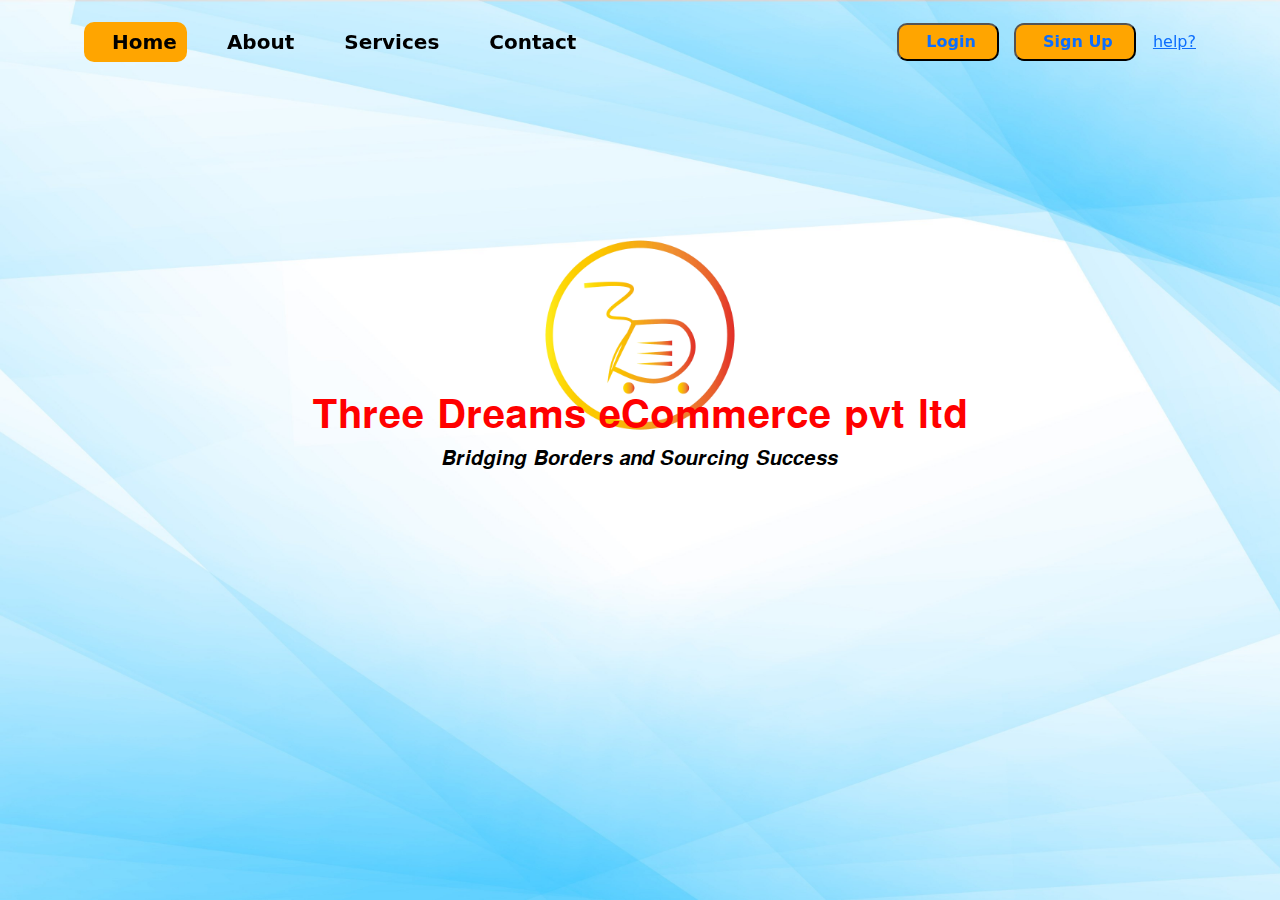
<file: index.html>
<!DOCTYPE html>
<html lang="en">
<head>
    <meta charset="UTF-8">
    <meta name="viewport" content="width=device-width, initial-scale=1.0">
    <title>Document</title>
    <link href="https://cdn.jsdelivr.net/npm/bootstrap@5.3.3/dist/css/bootstrap.min.css" rel="stylesheet" integrity="sha384-QWTKZyjpPEjISv5WaRU9OFeRpok6YctnYmDr5pNlyT2bRjXh0JMhjY6hW+ALEwIH" crossorigin="anonymous">
    <link rel="stylesheet" href="https://cdnjs.cloudflare.com/ajax/libs/font-awesome/6.6.0/css/all.min.css" integrity="sha512-Kc323vGBEqzTmouAECnVceyQqyqdsSiqLQISBL29aUW4U/M7pSPA/gEUZQqv1cwx4OnYxTxve5UMg5GT6L4JJg==" crossorigin="anonymous" referrerpolicy="no-referrer" />
<link rel="stylesheet" href="index.css">
<link rel="script" href="index.js">

</head>
<body>
  <section >
    <header class="home">
      
        <div class="img" ><center><img src="img/logo/Logo_5.png" class="logo" alt="logo"></center>
          </div>
          <div class="container-fluid"><div class="logo-name"><center><h1>𝐓𝐡𝐫𝐞𝐞 𝐃𝐫𝐞𝐚𝐦𝐬 𝐞𝐂𝐨𝐦𝐦𝐞𝐫𝐜𝐞 𝐩𝐯𝐭 𝐥𝐭𝐝</h1><h5>𝑩𝒓𝒊𝒅𝒈𝒊𝒏𝒈 𝑩𝒐𝒓𝒅𝒆𝒓𝒔 𝒂𝒏𝒅 𝑺𝒐𝒖𝒓𝒄𝒊𝒏𝒈 𝑺𝒖𝒄𝒄𝒆𝒔𝒔</h5></center></div>
         </div> 
      
         
    </header>
 
    <!--navbar-->
    
    <nav class="navbar navbar-expand-lg navbar-light bg-light bg-transparent fixed-top">
        <div class="container p-2">
          <button class="navbar-toggler" type="button" data-bs-toggle="collapse" data-bs-target="#navbarSupportedContent" aria-controls="navbarSupportedContent" aria-expanded="false" aria-label="Toggle navigation">
            <span class="navbar-toggler-icon"></span>
          </button>
        
      
          <div class="collapse navbar-collapse" id="navbarSupportedContent">
            <ul class="navbar-nav ms-left mb-2 mb-lg-0">
              <li class="nav-item">
                <a class="active"  href="index.html"><i class="fa-solid fa-house"></i>Home</a>
              </li>
              <li class="nav-item">
                <a  href="about.html"><i class="fa-solid fa-address-card"></i>About</a>
              </li>
              <li class="nav-item">
                <a href="services.html"><i class="fa-solid fa-handshake"></i>Services</a>
              </li>
              <li class="nav-item">
                <a href="contact.html"><i class="fa-solid fa-phone"></i>Contact</a>
              </li>
            </ul>
             <div class="row-1">
             <button id="login"><a href="login.html">Login</a></button>
              <button id="signup"><a href="register.html">Sign Up</a></button>
              <a href="#">help?</a>
            </div>

          </div>
        </div>
      </nav>
    </section>

   
      <script src="https://cdn.jsdelivr.net/npm/bootstrap@5.3.3/dist/js/bootstrap.bundle.min.js" integrity="sha384-YvpcrYf0tY3lHB60NNkmXc5s9fDVZLESaAA55NDzOxhy9GkcIdslK1eN7N6jIeHz" crossorigin="anonymous"></script>

      <script src="https://cdnjs.cloudflare.com/ajax/libs/jquery/3.7.1/jquery.min.js" integrity="sha512-v2CJ7UaYy4JwqLDIrZUI/4hqeoQieOmAZNXBeQyjo21dadnwR+8ZaIJVT8EE2iyI61OV8e6M8PP2/4hpQINQ/g==" crossorigin="anonymous" referrerpolicy="no-referrer"></script>
      <script>
        var nav=document.querySelector('nav');
        window.addEventListener('scroll',function () {
           if(window.pageYOffset > 100){
               nav.classList.add('bg-dark','shadow');
            }else{
            nav.classList.remove('bg-dark');
            }
        })
      </script>
</body>
</html>
</file>
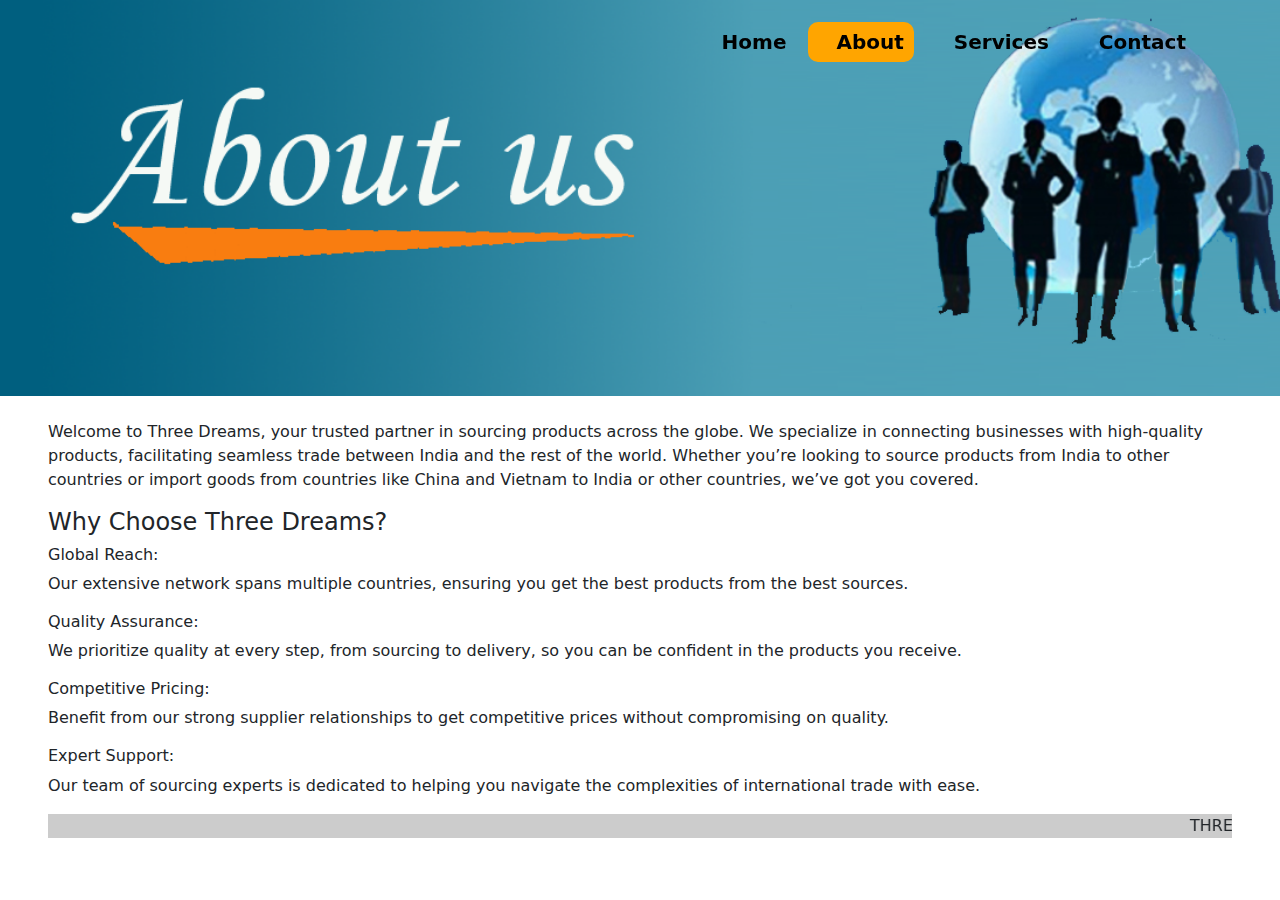
<file: about.html>
<!DOCTYPE html>
<html lang="en">
<head>
    <meta charset="UTF-8">
    <meta name="viewport" content="width=device-width, initial-scale=1.0">
    <title>Document</title>
    <link href="https://cdn.jsdelivr.net/npm/bootstrap@5.3.3/dist/css/bootstrap.min.css" rel="stylesheet" integrity="sha384-QWTKZyjpPEjISv5WaRU9OFeRpok6YctnYmDr5pNlyT2bRjXh0JMhjY6hW+ALEwIH" crossorigin="anonymous">
    <link rel="stylesheet" href="https://cdnjs.cloudflare.com/ajax/libs/font-awesome/6.6.0/css/all.min.css" integrity="sha512-Kc323vGBEqzTmouAECnVceyQqyqdsSiqLQISBL29aUW4U/M7pSPA/gEUZQqv1cwx4OnYxTxve5UMg5GT6L4JJg==" crossorigin="anonymous" referrerpolicy="no-referrer" />
<link rel="stylesheet" href="index.css">
<link rel="script" href="index.js">

</head>
<body>
  <section>
    <header class="about-bg">
      
    </header>
 
    <!--navbar-->
    <nav class="navbar navbar-expand-lg navbar-light bg-light bg-transparent fixed-top">
        <div class="container p-2">
     
          <button class="navbar-toggler" type="button" data-bs-toggle="collapse" data-bs-target="#navbarSupportedContent" aria-controls="navbarSupportedContent" aria-expanded="false" aria-label="Toggle navigation">
            <span class="navbar-toggler-icon"></span>
          </button>
          <div class="collapse navbar-collapse" id="navbarSupportedContent">
            <ul class="navbar-nav ms-auto mb-2 mb-lg-0">
              <li class="nav-item">
                <a   href="index.html"><i class="fa-solid fa-house"></i>Home</a>
              </li>
              <li class="nav-item">
                <a class="active" href="about.html"><i class="fa-solid fa-address-card"></i>About</a>
              </li>
              <li class="nav-item">
                <a  href="services.html"><i class="fa-solid fa-handshake"></i>Services</a>
              </li>
              <li class="nav-item">
                <a  href="contact.html"><i class="fa-solid fa-phone"></i>Contact</a>
              </li>
            </ul>
         
          </div>
        </div>
      </nav>
    </section>
     
    <section id="about">     
      <div class="container-fluid px-5" >
        <!-- <h1>About Us</h1> -->
        <div>
          <br>
          <p>Welcome to Three Dreams, your trusted partner in sourcing products across the globe. We specialize
              in connecting businesses with high-quality products, facilitating seamless trade between India
              and the rest of the world. Whether you’re looking to source products from India to other
              countries or import goods from countries like China and Vietnam to India or other countries,
              we’ve got you covered.</p>
            
          <h4>Why Choose Three Dreams?</h4>
              <h6>Global Reach:</h6>
                  <p>Our extensive network spans multiple countries, ensuring you get the
              best products from the best sources.</p>
              <h6>Quality Assurance:</h6>
                  <p> We prioritize quality at every step, from sourcing to delivery, so you
              can be confident in the products you receive.</p>
              <h6>Competitive Pricing:</h6>
                  <p> Benefit from our strong supplier relationships to get competitive
              prices without compromising on quality.</p>
              <h6>Expert Support:</h6> 
                  <p>Our team of sourcing experts is dedicated to helping you navigate the
              complexities of international trade with ease.</p>
        
            <marquee bgcolor="#ccc" loop="-1" scrollamount="5" width="100%">THREE DREAMS E-COMMERCE PRIVATE LIMITED, CHENNAI ,INDIA.</marquee>
          </div> 
          </div>
    </section>  

      <script src="https://cdn.jsdelivr.net/npm/bootstrap@5.3.3/dist/js/bootstrap.bundle.min.js" integrity="sha384-YvpcrYf0tY3lHB60NNkmXc5s9fDVZLESaAA55NDzOxhy9GkcIdslK1eN7N6jIeHz" crossorigin="anonymous"></script>

      <script src="https://cdnjs.cloudflare.com/ajax/libs/jquery/3.7.1/jquery.min.js" integrity="sha512-v2CJ7UaYy4JwqLDIrZUI/4hqeoQieOmAZNXBeQyjo21dadnwR+8ZaIJVT8EE2iyI61OV8e6M8PP2/4hpQINQ/g==" crossorigin="anonymous" referrerpolicy="no-referrer"></script>
      <script>
        var nav=document.querySelector('nav');
        window.addEventListener('scroll',function () {
           if(window.pageYOffset > 100){
               nav.classList.add('bg-dark','shadow');
            }else{
            nav.classList.remove('bg-dark');
            }
        })
      </script>
</body>
</html>
</file>
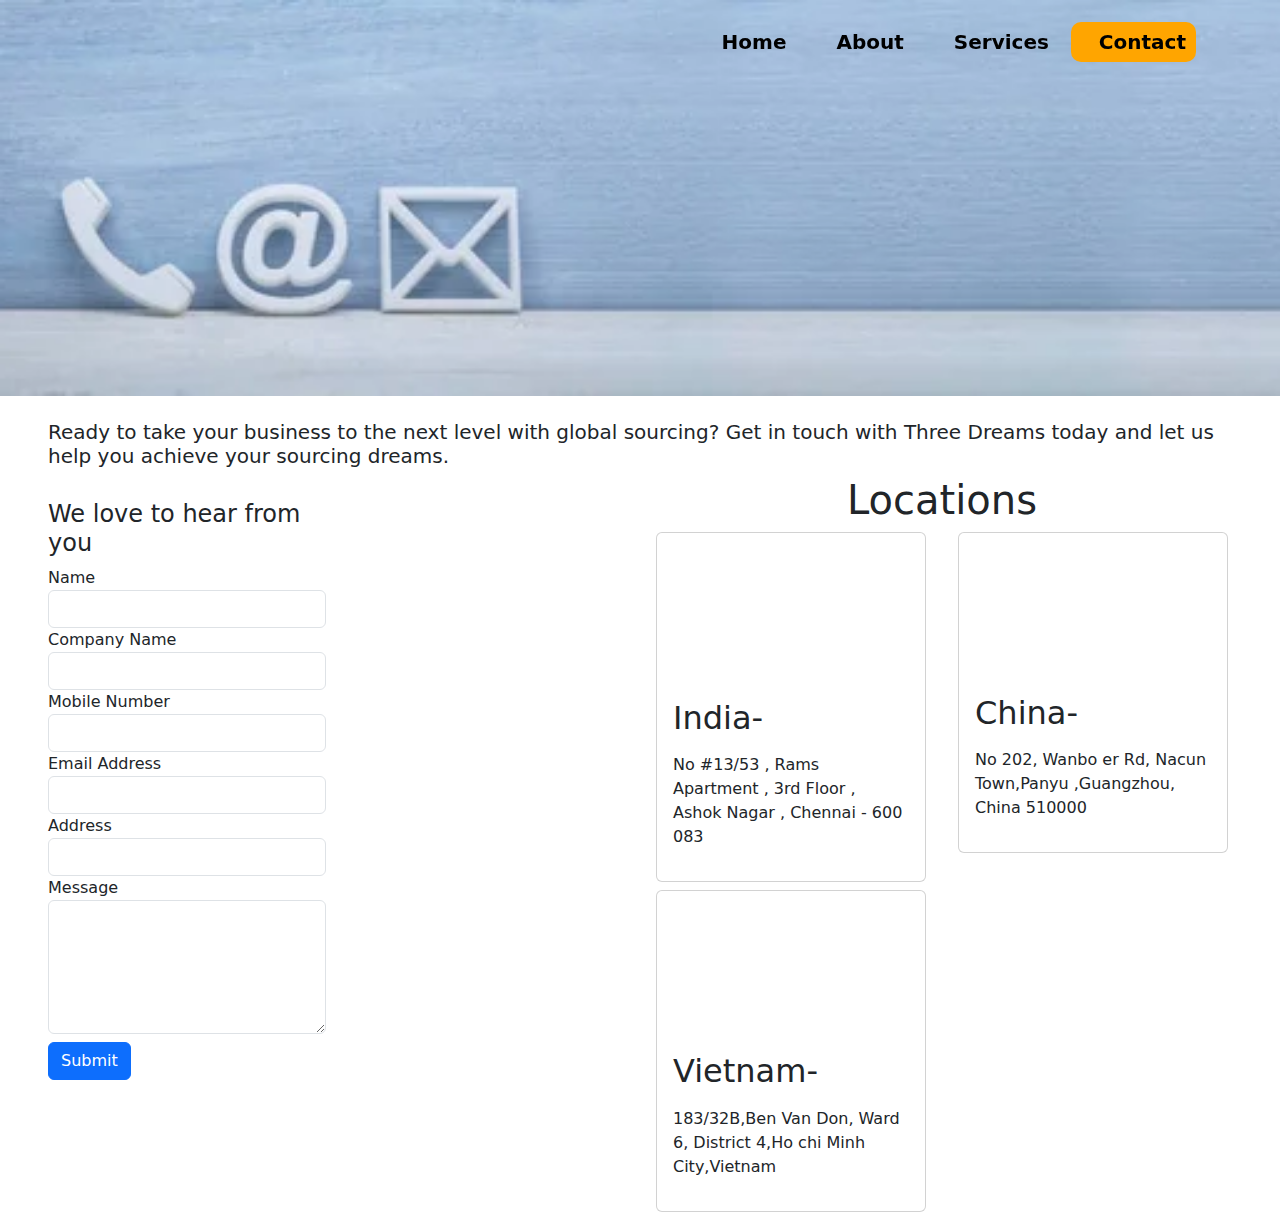
<file: contact.html>
<!DOCTYPE html>
<html lang="en">
<head>
    <meta charset="UTF-8">
    <meta name="viewport" content="width=device-width, initial-scale=1.0">
    <title>Document</title>
    <link href="https://cdn.jsdelivr.net/npm/bootstrap@5.3.3/dist/css/bootstrap.min.css" rel="stylesheet" integrity="sha384-QWTKZyjpPEjISv5WaRU9OFeRpok6YctnYmDr5pNlyT2bRjXh0JMhjY6hW+ALEwIH" crossorigin="anonymous">
    <link rel="stylesheet" href="https://cdnjs.cloudflare.com/ajax/libs/font-awesome/6.6.0/css/all.min.css" integrity="sha512-Kc323vGBEqzTmouAECnVceyQqyqdsSiqLQISBL29aUW4U/M7pSPA/gEUZQqv1cwx4OnYxTxve5UMg5GT6L4JJg==" crossorigin="anonymous" referrerpolicy="no-referrer" />
<link rel="stylesheet" href="index.css">
<link rel="script" href="index.js">

</head>
<body>
  <section>
    <header class="contact-bg">

      
  
    </header>
 
    <!--navbar-->
    
    <nav class="navbar navbar-expand-lg navbar-light bg-light bg-transparent fixed-top">
        <div class="container p-2">
     
          <button class="navbar-toggler" type="button" data-bs-toggle="collapse" data-bs-target="#navbarSupportedContent" aria-controls="navbarSupportedContent" aria-expanded="false" aria-label="Toggle navigation">
            <span class="navbar-toggler-icon"></span>
          </button>
          <div class="collapse navbar-collapse" id="navbarSupportedContent">
            <ul class="navbar-nav ms-auto mb-2 mb-lg-0">
              <li class="nav-item">
                <a   href="index.html"><i class="fa-solid fa-house"></i>Home</a>
              </li>
              <li class="nav-item">
                <a  href="about.html"><i class="fa-solid fa-address-card"></i>About</a>
              </li>
              <li class="nav-item">
                <a  href="services.html"><i class="fa-solid fa-handshake"></i>Services</a>
              </li>
              <li class="nav-item">
                <a class="active"  href="contact.html"><i class="fa-solid fa-phone"></i>Contact</a>
              </li>
            </ul>
         
          </div>
        </div>
      </nav>
    </section>
     
      <section id="contact">
      <div class="cotainer-fluid px-5">
        <!-- <h1>Contact Us</h1> -->
         <br>
         <h5>Ready to take your business to the next level with global sourcing? Get in touch with Three Dreams
          today and let us help you achieve your sourcing dreams.</h5>
       <div class="row " >
         <div class="col-lg-6">
          <div class="row ">
            <div class="col-12 col-lg-6  bg-white "><br>
              <h4>We love to hear from you</h4>
              <form action=" ">
                <div class="form-group">
                  <label >Name</label>
                  <input type="text"  class="form-control" name="" id="">
                </div>
                <div class="form-group">
                  <label >Company Name</label>
                  <input type="text"  class="form-control" name="" id="">
               </div>
                <div class="form-group">
                <label for="">Mobile Number</label>
                <input type="number" class="form-control" name="" id="">
                </div>
                  <div class="form-group">
                      <label for="">Email Address</label>
                      <input type="email" class="form-control" name="" id="">
                  </div>
                  <div class="form-group">
                    <label >Address</label>
                    <input type="text"  class="form-control" name="" id="">
                 </div>
                  <div class="form-group">
                      <label for="">Message</label>
                      <textarea name="" id="" class="form-control" cols="5" rows="5"></textarea>
                  </div>
                   <button class="btn btn-primary my-2">Submit</button>
              </form>
            </div>
          </div>
          </div>
        
          <div class="col-sm-6">  
            <!-- <div class="row-fluid">
               <h2>Visit one of our agency locations or contact us today</h2>
             <div class="row-fluid"><div class="map">
              <iframe src="https://www.google.com/maps/d/embed?mid=1S6LshiUU-4KzEZLXA4kkeAa2y3J2l6k&ehbc=2E312F&noprof=1" width="640" height="580"></iframe> </div></div>
            </div> -->
           <div class="row-fluid">
         
              <div class="row">
                <h1 class="text-center" >Locations</h1>
                  <div class="col-12 col-sm-6 col-md-6  px-3">
                  <div class="card">
                       <div class="row">
                          <div class="col-6 col-sm-12">
                            <div class="row">
                              <iframe src="https://www.google.com/maps/embed?pb=!1m18!1m12!1m3!1d497511.23105803586!2d79.87932965728102!3d13.047985947000162!2m3!1f0!2f0!3f0!3m2!1i1024!2i768!4f13.1!3m3!1m2!1s0x3a5265ea4f7d3361%3A0x6e61a70b6863d433!2sChennai%2C%20Tamil%20Nadu!5e0!3m2!1sen!2sin!4v1721899682958!5m2!1sen!2sin" width="250" height="150" style="border:0;" allowfullscreen="" loading="lazy" referrerpolicy="no-referrer-when-downgrade"></iframe>
                            </div>
                            </div>
                         <div class="col-6 col-sm-12">
                             <div class="card-body">
                                 <div class="row">
                                <h2 class="mb-3">India-</h2>
                                <p> No #13/53 , Rams Apartment , 3rd Floor , Ashok Nagar ,     Chennai - 600 083</p>
                              </div>
                              </div>
                         </div>
                       </div>
                  </div>
                  </div>  
                  <div class="col-12 col-sm-6 col-md-6  px-3">
                      <div class="card">
                           <div class="row">
                              <div class="col-6 col-sm-12">
                                   <div class="row">
                                    <iframe src="https://www.google.com/maps/embed?pb=!1m18!1m12!1m3!1d939321.3154741916!2d112.5683111542258!3d23.125490299758!2m3!1f0!2f0!3f0!3m2!1i1024!2i768!4f13.1!3m3!1m2!1s0x3402f895a35c2bc7%3A0xe59e075adeae415!2sGuangzhou%2C%20Guangdong%20Province%2C%20China!5e0!3m2!1sen!2sin!4v1721899817701!5m2!1sen!2sin" width="240" height="145" style="border:0;" allowfullscreen="" loading="lazy" referrerpolicy="no-referrer-when-downgrade"></iframe>
                                   </div>
                             </div>
                             <div class="col-6 col-sm-12">
                                 <div class="card-body">
                                     <div class="row">
                                    <h2 class="mb-3">China-</h2>
                                    <p>No 202, Wanbo er Rd, Nacun Town,Panyu ,Guangzhou, China 510000</p>
                                     </div>
                                  </div>
                             </div>
                           </div>
                      </div>
                  </div>
                  <div class="col-12 col-sm-6 col-md-6  px-3 my-2">
                    <div class="card">
                       <div class="row">
                           <div class="col-6 col-sm-12">
                             <div class="row">           
                             <iframe src="https://www.google.com/maps/embed?pb=!1m18!1m12!1m3!1d1003450.3275705299!2d106.03566945039915!3d10.75544596140221!2m3!1f0!2f0!3f0!3m2!1i1024!2i768!4f13.1!3m3!1m2!1s0x317529292e8d3dd1%3A0xf15f5aad773c112b!2sHo%20Chi%20Minh%20City%2C%20Vietnam!5e0!3m2!1sen!2sin!4v1721901597420!5m2!1sen!2sin" width="240" height="145" style="border:0;" allowfullscreen="" loading="lazy" referrerpolicy="no-referrer-when-downgrade"></iframe></div>
                             </div>
                           <div class="col-6 col-sm-12">
                               <div class="card-body">
                                 <div class="row">
                                   <h2 class="mb-3"> Vietnam-</h2>
                                   <p>183/32B,Ben Van Don, Ward 6, District 4,Ho chi Minh City,Vietnam</p>
                                  </div>  
                                </div>
                           </div>
                       </div>
        
                   </div>
                
        
              </div>
              </div>










           </div>
            </div>
            <!-- <div class="container">
              <div class="row">
                <div class="col-4 col-lg-6 col-sm-6"><div class="map"></div><div class="div"><iframe src="https://www.google.com/maps/embed?pb=!1m18!1m12!1m3!1d497511.23105803586!2d79.87932965728102!3d13.047985947000162!2m3!1f0!2f0!3f0!3m2!1i1024!2i768!4f13.1!3m3!1m2!1s0x3a5265ea4f7d3361%3A0x6e61a70b6863d433!2sChennai%2C%20Tamil%20Nadu!5e0!3m2!1sen!2sin!4v1721896024018!5m2!1sen!2sin" width="500" height="250" style="border:0;" allowfullscreen="" loading="lazy" referrerpolicy="no-referrer-when-downgrade"></iframe></div><div class="col-4 col-lg-6 col-sm-6 "></div><h5>India-</h5><p>No #13/53, Rams Apartment, 3rd Floor, Ashok Nagar, Chennai - 600 083</p></div></div>
                <div class="col-4 col-lg-6 col-sm-6"><div class="map"><iframe src="https://www.google.com/maps/embed?pb=!1m18!1m12!1m3!1d939321.3154741916!2d112.5683111542258!3d23.125490299758!2m3!1f0!2f0!3f0!3m2!1i1024!2i768!4f13.1!3m3!1m2!1s0x3402f895a35c2bc7%3A0xe59e075adeae415!2sGuangzhou%2C%20Guangdong%20Province%2C%20China!5e0!3m2!1sen!2sin!4v1721895981942!5m2!1sen!2sin" width="500" height="250" style="border:0;" allowfullscreen="" loading="lazy" referrerpolicy="no-referrer-when-downgrade"></iframe></div><div class="col-4 col-lg-6 col-sm-6"><h5>China-</h5><p> No 202, Wanbo er Rd, Nacun Town,Panyu ,Guangzhou, China 510000 </p></div></div>
                <div class="col-4 col-lg-6 col-sm-6"><div class="map"><iframe src="https://www.google.com/maps/embed?pb=!1m18!1m12!1m3!1d1003450.3275705299!2d106.03566945039915!3d10.75544596140221!2m3!1f0!2f0!3f0!3m2!1i1024!2i768!4f13.1!3m3!1m2!1s0x317529292e8d3dd1%3A0xf15f5aad773c112b!2sHo%20Chi%20Minh%20City%2C%20Vietnam!5e0!3m2!1sen!2sin!4v1721895939805!5m2!1sen!2sin" width="500" height="250" style="border:0;" allowfullscreen="" loading="lazy" referrerpolicy="no-referrer-when-downgrade"></iframe><div class="col-4 col-lg-6 col-sm-6 "></div><h5>Vietnam-</h5><p>No 183/32B,Ben Van Don, Ward 6, District 4,Ho chi Minh City,Vietnam</p></div></div>
              </div> -->



              

          </div>
          </div>
         
      </div>
    </section>

    <!-- <section id="contact-map" >
      <div class="container p-3 py-2 m-3" >
      <div class="row">
        <h1 class="text-center" >Locations</h1>
          <div class="col-12  col-sm-6 col-md-4 col-lg-3 px-3">
          <div class="card">
               <div class="row">
                  <div class="col-6 col-sm-12">
                    <div class="row">
                      <iframe src="https://www.google.com/maps/embed?pb=!1m18!1m12!1m3!1d497511.23105803586!2d79.87932965728102!3d13.047985947000162!2m3!1f0!2f0!3f0!3m2!1i1024!2i768!4f13.1!3m3!1m2!1s0x3a5265ea4f7d3361%3A0x6e61a70b6863d433!2sChennai%2C%20Tamil%20Nadu!5e0!3m2!1sen!2sin!4v1721899682958!5m2!1sen!2sin" width="250" height="150" style="border:0;" allowfullscreen="" loading="lazy" referrerpolicy="no-referrer-when-downgrade"></iframe>
                    </div>
                 </div>
                 <div class="col-6 col-sm-12">
                     <div class="card-body">
                         <div class="row">
                        <h2 class="mb-3">India-</h2>
                        <p> No #13/53 , Rams Apartment , 3rd Floor , Ashok Nagar ,    Chennai - 600 083</p>
                      </div>
                      </div>
                 </div>
               </div>
          </div>
          </div>  
          <div class="col-12  col-sm-6 col-md-4 col-lg-3 px-3">
              <div class="card">
                   <div class="row">
                      <div class="col-6 col-sm-12">
                           <div class="row">
                            <iframe src="https://www.google.com/maps/embed?pb=!1m18!1m12!1m3!1d939321.3154741916!2d112.5683111542258!3d23.125490299758!2m3!1f0!2f0!3f0!3m2!1i1024!2i768!4f13.1!3m3!1m2!1s0x3402f895a35c2bc7%3A0xe59e075adeae415!2sGuangzhou%2C%20Guangdong%20Province%2C%20China!5e0!3m2!1sen!2sin!4v1721899817701!5m2!1sen!2sin" width="240" height="145" style="border:0;" allowfullscreen="" loading="lazy" referrerpolicy="no-referrer-when-downgrade"></iframe>
                           </div>
                     </div>
                     <div class="col-6 col-sm-12">
                         <div class="card-body">
                             <div class="row">
                            <h2 class="mb-3">China-</h2>
                            <p>No 202, Wanbo er Rd, Nacun Town,Panyu ,Guangzhou, China 510000</p>
                             </div>
                          </div>
                     </div>
                   </div>
              </div>
          </div>
          <div class="col-12  col-sm-6 col-md-4 col-lg-3 px-3">
            <div class="card">
               <div class="row">
                   <div class="col-6 col-sm-12">
                     <div class="row">           
                     <iframe src="https://www.google.com/maps/embed?pb=!1m18!1m12!1m3!1d1003450.3275705299!2d106.03566945039915!3d10.75544596140221!2m3!1f0!2f0!3f0!3m2!1i1024!2i768!4f13.1!3m3!1m2!1s0x317529292e8d3dd1%3A0xf15f5aad773c112b!2sHo%20Chi%20Minh%20City%2C%20Vietnam!5e0!3m2!1sen!2sin!4v1721901597420!5m2!1sen!2sin" width="240" height="145" style="border:0;" allowfullscreen="" loading="lazy" referrerpolicy="no-referrer-when-downgrade"></iframe></div>
                     </div>
                   <div class="col-6 col-sm-12">
                       <div class="card-body">
                         <div class="row">
                           <h2 class="mb-3"> Vietnam-</h2>
                           <p>183/32B,Ben Van Don, Ward 6, District 4,Ho chi Minh City,Vietnam</p>
                          </div>  
                        </div>
                   </div>
               </div>

           </div>
          </div>

      </div>
      </div>
    
    </section> -->







      <script src="https://cdn.jsdelivr.net/npm/bootstrap@5.3.3/dist/js/bootstrap.bundle.min.js" integrity="sha384-YvpcrYf0tY3lHB60NNkmXc5s9fDVZLESaAA55NDzOxhy9GkcIdslK1eN7N6jIeHz" crossorigin="anonymous"></script>

      <script src="https://cdnjs.cloudflare.com/ajax/libs/jquery/3.7.1/jquery.min.js" integrity="sha512-v2CJ7UaYy4JwqLDIrZUI/4hqeoQieOmAZNXBeQyjo21dadnwR+8ZaIJVT8EE2iyI61OV8e6M8PP2/4hpQINQ/g==" crossorigin="anonymous" referrerpolicy="no-referrer"></script>
      <script>
        var nav=document.querySelector('nav');
        window.addEventListener('scroll',function () {
           if(window.pageYOffset > 100){
               nav.classList.add('bg-dark','shadow');
            }else{
            nav.classList.remove('bg-dark');
            }
        })
      </script>
</body>
</html>
</file>
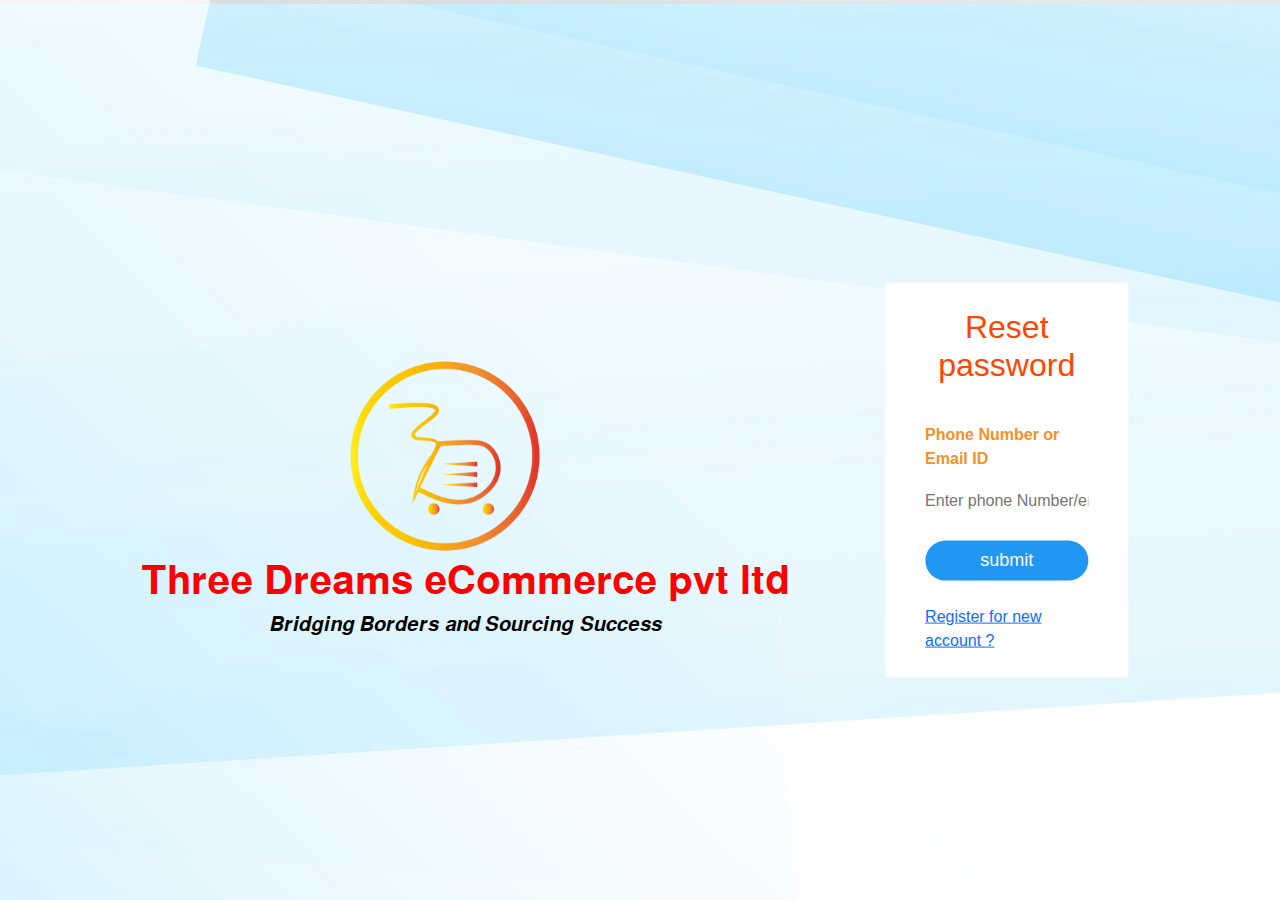
<file: forgetpwd.html>
<!DOCTYPE html>
<head>
<title>Login Form Design</title>
    <link rel="stylesheet" type="text/css" href="forgetpwd.css">
    <!-- <script type="text/javascript" src="js.js"></script> -->
    <link href="https://cdn.jsdelivr.net/npm/bootstrap@5.3.3/dist/css/bootstrap.min.css" rel="stylesheet" integrity="sha384-QWTKZyjpPEjISv5WaRU9OFeRpok6YctnYmDr5pNlyT2bRjXh0JMhjY6hW+ALEwIH" crossorigin="anonymous">
<body>
    <header class="home">
         
        <div class="img" ><img src="img/logo/Logo_5.png" class="logo" alt="logo">
          </div>
          <!-- <div class="container"><div class="logo-name"><h1>𝐓𝐡𝐫𝐞𝐞 𝐃𝐫𝐞𝐚𝐦𝐬 𝐞𝐂𝐨𝐦𝐦𝐞𝐫𝐜𝐞 𝐩𝐯𝐭 𝐥𝐭𝐝</h1><center><h5>𝑩𝒓𝒊𝒅𝒈𝒊𝒏𝒈 𝑩𝒐𝒓𝒅𝒆𝒓𝒔 𝒂𝒏𝒅 𝑺𝒐𝒖𝒓𝒄𝒊𝒏𝒈 𝑺𝒖𝒄𝒄𝒆𝒔𝒔</h5></center></div>
         </div>  -->
         <div class="container"><div class="logo-name"><center><h1>𝐓𝐡𝐫𝐞𝐞 𝐃𝐫𝐞𝐚𝐦𝐬 𝐞𝐂𝐨𝐦𝐦𝐞𝐫𝐜𝐞 𝐩𝐯𝐭 𝐥𝐭𝐝</h1><h5>𝑩𝒓𝒊𝒅𝒈𝒊𝒏𝒈 𝑩𝒐𝒓𝒅𝒆𝒓𝒔 𝒂𝒏𝒅 𝑺𝒐𝒖𝒓𝒄𝒊𝒏𝒈 𝑺𝒖𝒄𝒄𝒆𝒔𝒔</h5></center></div>
        </div> 
        
         
    </header>
    <section>
     <div class="container">
    <div class="box">
    <!-- <img src="img/login and reg/user.png
    " class="user"> -->
        <h2>Reset password</h2>

        <form name="myform" onsubmit="return vfun()">
            <p>Phone Number or Email ID</p>
            <input type="text" name="number&ID" placeholder="Enter phone Number/email ID ">


            <!-- <p>New Password</p>
            <input type="text" name="uname" placeholder="New Password">

            <p>Confirm Password</p>
            <input type="password" name="upswd" placeholder="Confirm Password"> -->

             <div id="errorBox"></div>
            <input type="submit" name="" value="submit">
             <!-- <a href="#"><center>forget password</center></a> -->
            <br><br>
            <span><a href="register.html">Register for new account ?</a>
             <!-- <a href="login.html">Login</a></span> -->
            
        </form>
        
    </div>
     </div>
    </section>

</body>
</head>
</html>
</file>
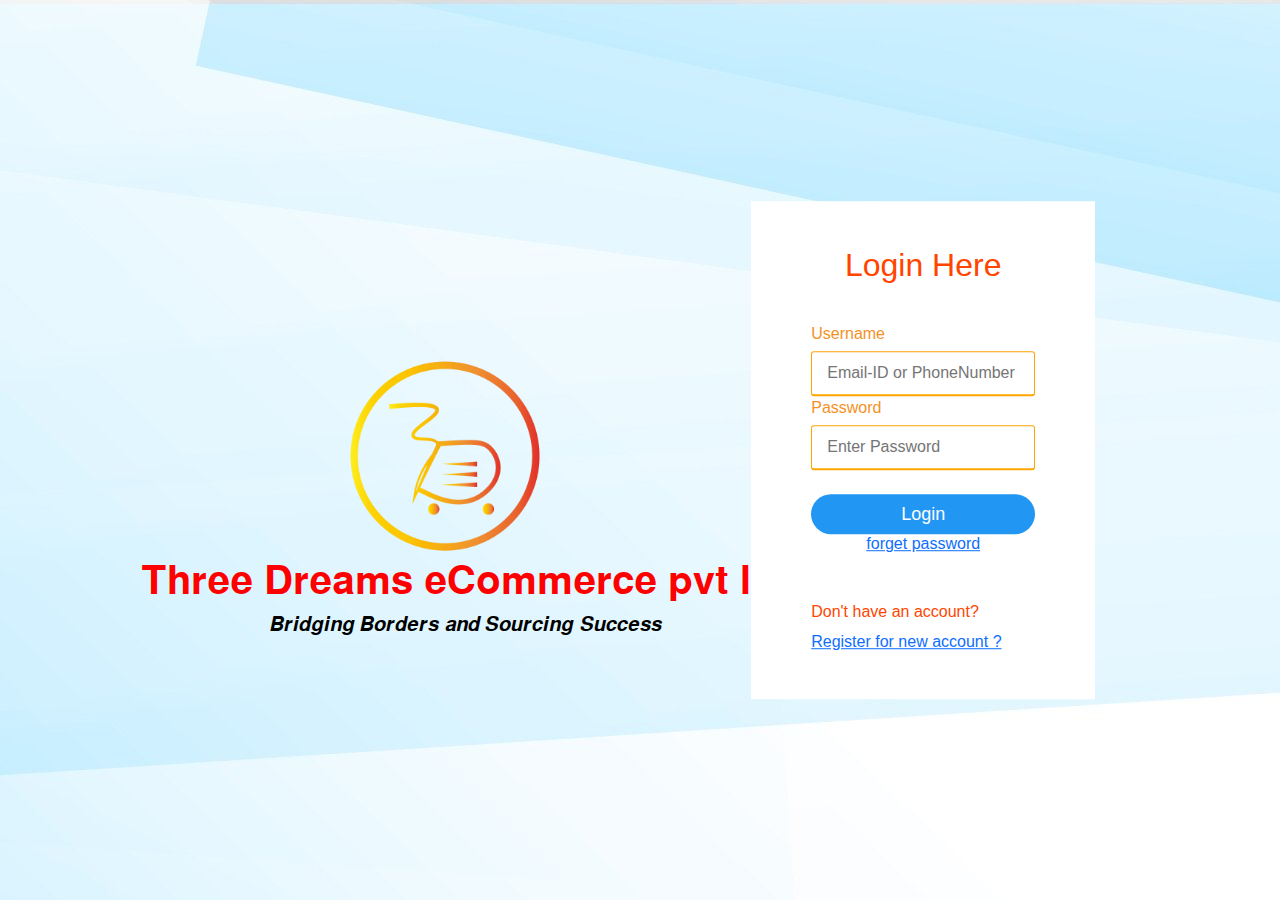
<file: login.html>
<!DOCTYPE html>
<head>
<title>Login Form Design</title>
    <link rel="stylesheet" type="text/css" href="login.css">
    <!-- <script type="text/javascript" src="js.js"></script> -->
    <link href="https://cdn.jsdelivr.net/npm/bootstrap@5.3.3/dist/css/bootstrap.min.css" rel="stylesheet" integrity="sha384-QWTKZyjpPEjISv5WaRU9OFeRpok6YctnYmDr5pNlyT2bRjXh0JMhjY6hW+ALEwIH" crossorigin="anonymous">
<body>
    <header class="home">
         
        <div class="img" ><img src="img/logo/Logo_5.png" class="logo" alt="logo">
          </div>
          <!-- <div class="container"><div class="logo-name"><h1>𝐓𝐡𝐫𝐞𝐞 𝐃𝐫𝐞𝐚𝐦𝐬 𝐞𝐂𝐨𝐦𝐦𝐞𝐫𝐜𝐞 𝐩𝐯𝐭 𝐥𝐭𝐝</h1><center><h5>𝑩𝒓𝒊𝒅𝒈𝒊𝒏𝒈 𝑩𝒐𝒓𝒅𝒆𝒓𝒔 𝒂𝒏𝒅 𝑺𝒐𝒖𝒓𝒄𝒊𝒏𝒈 𝑺𝒖𝒄𝒄𝒆𝒔𝒔</h5></center></div>
         </div>  -->
         <div class="container"><div class="logo-name"><center><h1>𝐓𝐡𝐫𝐞𝐞 𝐃𝐫𝐞𝐚𝐦𝐬 𝐞𝐂𝐨𝐦𝐦𝐞𝐫𝐜𝐞 𝐩𝐯𝐭 𝐥𝐭𝐝</h1><h5>𝑩𝒓𝒊𝒅𝒈𝒊𝒏𝒈 𝑩𝒐𝒓𝒅𝒆𝒓𝒔 𝒂𝒏𝒅 𝑺𝒐𝒖𝒓𝒄𝒊𝒏𝒈 𝑺𝒖𝒄𝒄𝒆𝒔𝒔</h5></center></div>
        </div> 
        
         
    </header>
    <section>
     <div class="container">
    <div class="box">
    <!-- <img src="img/login and reg/user.png
    " class="user"> -->
        <h2>Login Here</h2>

        <form name="myform" onsubmit="return vfun()">
             <div class="user-details">
                <div class="input-box">
            <p class="details">Username</p>
            <input type="text" name="uname" placeholder="Email-ID or PhoneNumber">
             </div>
             <div class="input-box">
            <p class="details">Password</p>
            <input type="password" name="upswd" placeholder="Enter Password">
            </div>
             <div id="errorBox"></div>
        </div>
            <input type="submit" name="" value="Login"> <br>
             <a href="forgetpwd.html"><center>forget password</center></a>
            <br><br>
            <h6>Don't have an account?</h6>
            <a href="register.html">Register for new account ?</a>
            
        </form>
        
    </div>
     </div>
    </section>

</body>
</head>
</html>
</file>
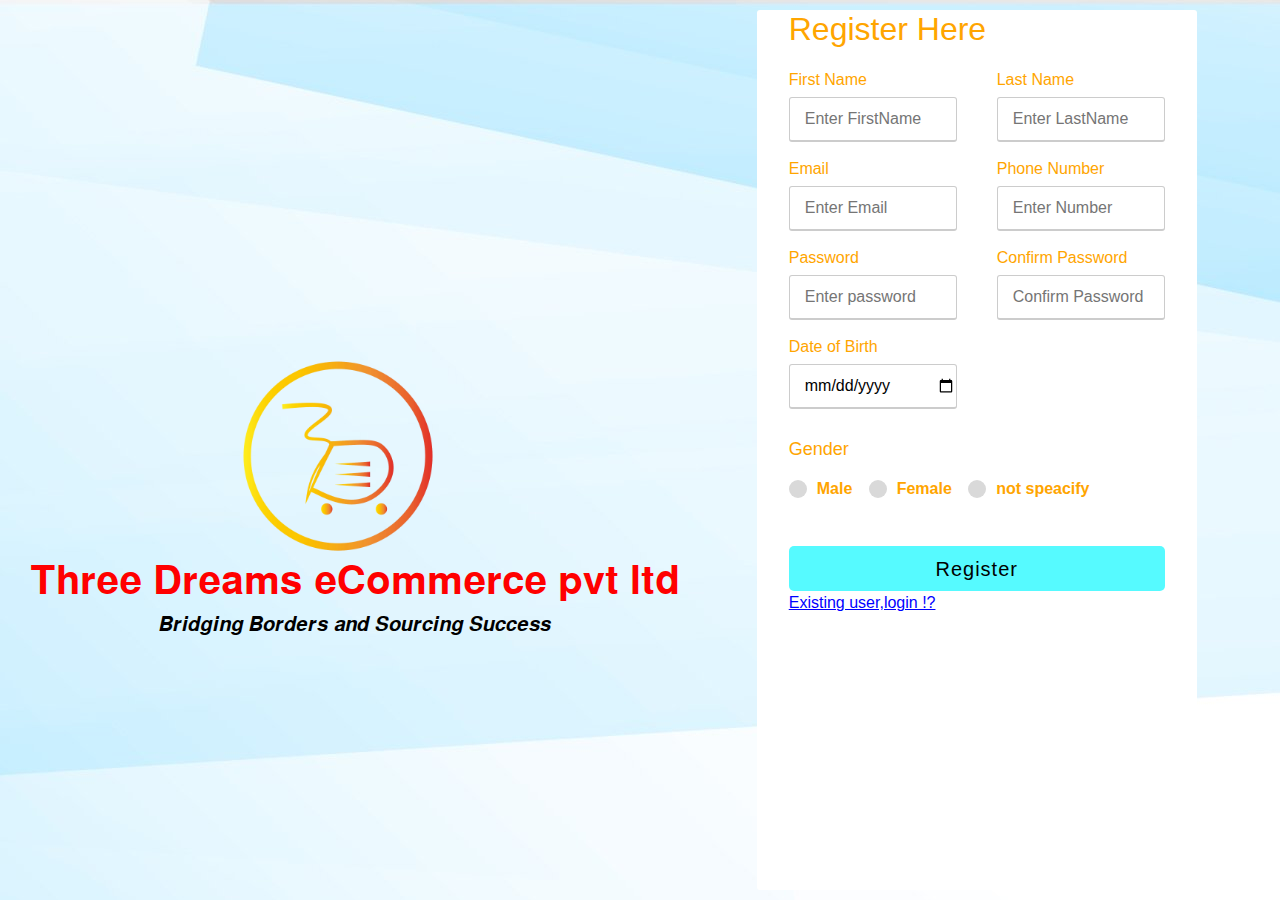
<file: register.html>
<!DOCTYPE html>
<head>
<title>Register Form Design</title>
    <link rel="stylesheet" type="text/css" href="register.css">
    <!-- <script type="text/javascript" src="js.js"></script> -->
    <link href="https://cdn.jsdelivr.net/npm/bootstrap@5.3.3/dist/css/bootstrap.min.css" rel="stylesheet" integrity="sha384-QWTKZyjpPEjISv5WaRU9OFeRpok6YctnYmDr5pNlyT2bRjXh0JMhjY6hW+ALEwIH" crossorigin="anonymous">

<body>
    <header class="home">
      
        <div class="img" ><img src="img/logo/Logo_5.png" class="logo" alt="logo">
          </div>
          <div class="container"><div class="logo-name"><h1>𝐓𝐡𝐫𝐞𝐞 𝐃𝐫𝐞𝐚𝐦𝐬 𝐞𝐂𝐨𝐦𝐦𝐞𝐫𝐜𝐞 𝐩𝐯𝐭 𝐥𝐭𝐝</h1><center><h5>𝑩𝒓𝒊𝒅𝒈𝒊𝒏𝒈 𝑩𝒐𝒓𝒅𝒆𝒓𝒔 𝒂𝒏𝒅 𝑺𝒐𝒖𝒓𝒄𝒊𝒏𝒈 𝑺𝒖𝒄𝒄𝒆𝒔𝒔</h5></center></div>
         </div> 
      
         
    </header>
    
     <div class="container-1">
    <div class="title"><h2>Register Here</h2></div>
    
        <!-- <h1>Register Here</h1> -->
        <form action="#">
            <div class="user-details">
             <div class="input-box">
            <span class="details">First Name</span>
            <input type="text" name="uname1" placeholder="Enter FirstName" required>
            </div>
            <div class="input-box">
                <span class="details" >Last Name</span>
                <input type="text" name="uname1" placeholder="Enter LastName" required>
            </div>
            <div class="input-box">
                <span class="details" >Email</span>
                <input type="text" name="Email" placeholder="Enter Email" required>
            </div>
            <div class="input-box">
                <span class="details" >Phone Number</span>
                <input type="text" name="phone number" placeholder="Enter Number" required>
            </div>
            <div class="input-box">
                <span class="details" >Password</span>
                <input type="text" name="pwd" placeholder="Enter password" required>
            </div>
            <div class="input-box">
                <span class="details" >Confirm Password</span>
                <input type="text" name="conf pwd" placeholder="Confirm Password" required>
            </div>
            <div class="input-box">
                <span class="details" >Date of Birth</span>
                <input type="date" name="D.O.B" placeholder="Enter Date of Birth" required>
            </div>
            
        </div>
        <div>
            <div class="gender-details">
                <input type="radio" name="gender" id="dot-1">
                <input type="radio" name="gender" id="dot-2">
                <input type="radio" name="gender" id="dot-3">
                <span class="gender-title">Gender</span>
                <div class="category">
                    <label for="dot-1"> 
                        <span class="dot one"></span>
                        <span class="gender">Male</span>
                    </label>
                    <label for="dot-2">
                        <span class="dot two"></span>
                        <span class="gender">Female</span>
                    </label>
                    <label for="dot-3">
                        <span class="dot three"></span>
                        <span class="gender">not speacify </span>
                    </label>

                </div>
            </div>
      </form>
      <div class="button">
        <input type="submit" value="Register">
        <a href="index.html">Existing user,login !?</a>
        </div>
       
    </div>
    
</div>

</body>
</head>
</html>
</file>
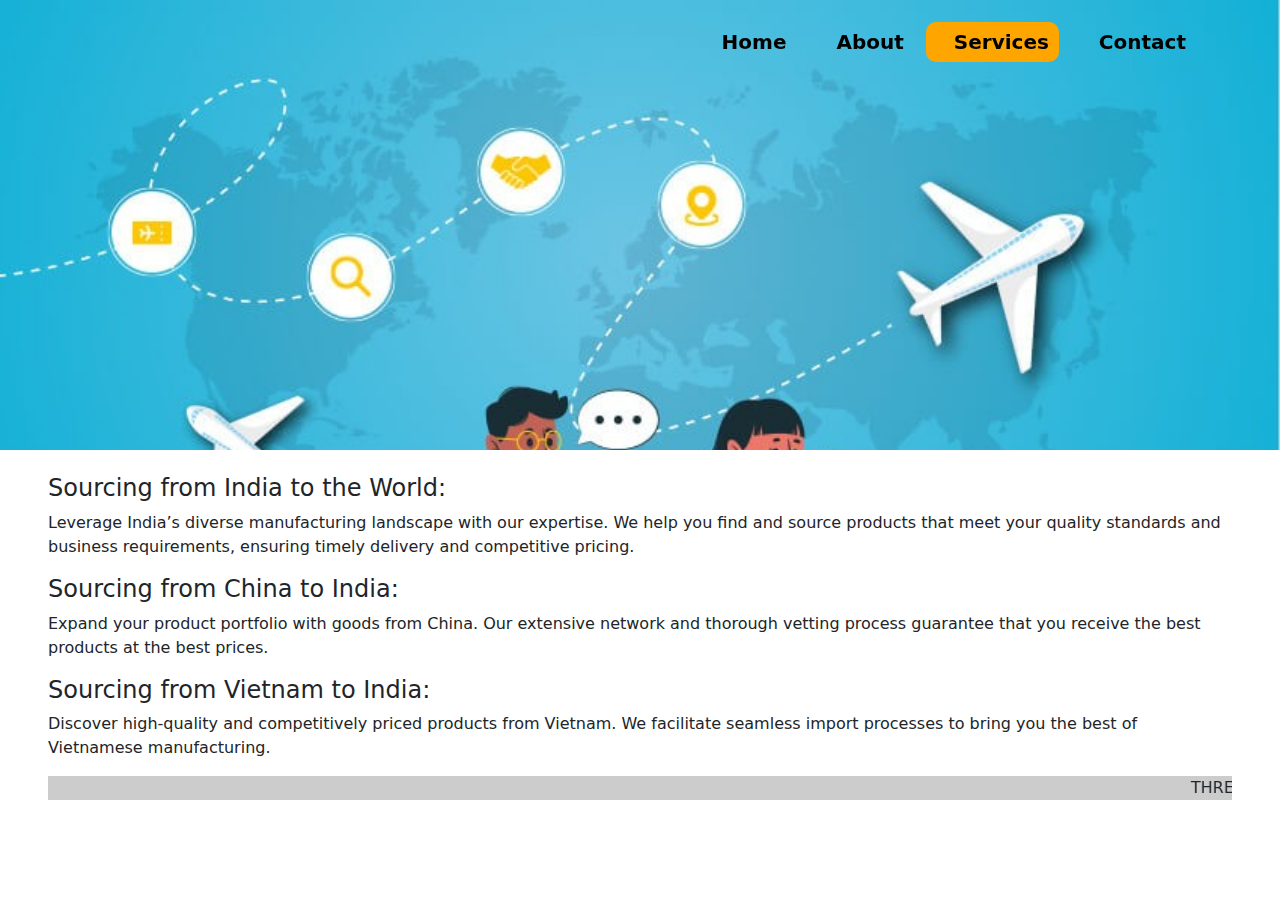
<file: services.html>
<!DOCTYPE html>
<html lang="en">
<head>
    <meta charset="UTF-8">
    <meta name="viewport" content="width=device-width, initial-scale=1.0">
    <title>Document</title>
    <link href="https://cdn.jsdelivr.net/npm/bootstrap@5.3.3/dist/css/bootstrap.min.css" rel="stylesheet" integrity="sha384-QWTKZyjpPEjISv5WaRU9OFeRpok6YctnYmDr5pNlyT2bRjXh0JMhjY6hW+ALEwIH" crossorigin="anonymous">
    <link rel="stylesheet" href="https://cdnjs.cloudflare.com/ajax/libs/font-awesome/6.6.0/css/all.min.css" integrity="sha512-Kc323vGBEqzTmouAECnVceyQqyqdsSiqLQISBL29aUW4U/M7pSPA/gEUZQqv1cwx4OnYxTxve5UMg5GT6L4JJg==" crossorigin="anonymous" referrerpolicy="no-referrer" />
<link rel="stylesheet" href="index.css">
<link rel="script" href="index.js">

</head>
<body>
  <section >
    <header class="services-bg">
        

    </header> 
   
    <nav class="navbar navbar-expand-lg navbar-light bg-light bg-transparent fixed-top">
        <div class="container p-2">
      
          <button class="navbar-toggler" type="button" data-bs-toggle="collapse" data-bs-target="#navbarSupportedContent" aria-controls="navbarSupportedContent" aria-expanded="false" aria-label="Toggle navigation">
            <span class="navbar-toggler-icon"></span>
          </button>
          <div class="collapse navbar-collapse" id="navbarSupportedContent">
            <ul class="navbar-nav ms-auto mb-2 mb-lg-0">
              <li class="nav-item">
                <a  href="index.html"><i class="fa-solid fa-house"></i>Home</a>
              </li>
              <li class="nav-item">
                <a  href="about.html"><i class="fa-solid fa-address-card"></i>About</a>
              </li>
              <li class="nav-item">
                <a class="active" href="services.html"><i class="fa-solid fa-handshake"></i>Services</a>
              </li>
              <li class="nav-item">
                <a  href="contact.html"><i class="fa-solid fa-phone"></i>Contact</a>
              </li>
            </ul>
         
          </div>
        </div>
      </nav>
    </section>
     
     
      <section id="services">     
      <div class="container-fluid px-5" >
        <!-- <h1>Our Services</h1> -->
        <div>
            <br>
            <h4>Sourcing from India to the World:</h4>
            <p>Leverage India’s diverse manufacturing landscape with our expertise. We help you find and
              source products that meet your quality standards and business requirements, ensuring timely
              delivery and competitive pricing.</p>
            <h4>Sourcing from China to India:</h4>
              <p>Expand your product portfolio with goods from China. Our extensive network and thorough
              vetting process guarantee that you receive the best products at the best prices.</p>

             <h4>Sourcing from Vietnam to India:</h4>
            <p> Discover high-quality and competitively priced products from Vietnam. We facilitate seamless
            import processes to bring you the best of Vietnamese manufacturing.</p>

            <marquee bgcolor="#ccc" loop="-1" scrollamount="5" width="100%">THREE DREAMS E-COMMERCE PRIVATE LIMITED, CHENNAI ,INDIA.</marquee>

        </div>

      </div>
      </section> 


      <script src="https://cdn.jsdelivr.net/npm/bootstrap@5.3.3/dist/js/bootstrap.bundle.min.js" integrity="sha384-YvpcrYf0tY3lHB60NNkmXc5s9fDVZLESaAA55NDzOxhy9GkcIdslK1eN7N6jIeHz" crossorigin="anonymous"></script>

      <script src="https://cdnjs.cloudflare.com/ajax/libs/jquery/3.7.1/jquery.min.js" integrity="sha512-v2CJ7UaYy4JwqLDIrZUI/4hqeoQieOmAZNXBeQyjo21dadnwR+8ZaIJVT8EE2iyI61OV8e6M8PP2/4hpQINQ/g==" crossorigin="anonymous" referrerpolicy="no-referrer"></script>
      <script>
        var nav=document.querySelector('nav');
        window.addEventListener('scroll',function () {
           if(window.pageYOffset > 100){
               nav.classList.add('bg-dark','shadow');
            }else{
            nav.classList.remove('bg-dark');
            }
        })
      </script>
</body>
</html>
</file>
<file: index.css>
header{
    background-image: url('img/bg\ img/home bg3.jpg');
    height: 100vh;  
    min-height: 400px;
    width: 100%;
    background-size: cover;
}
.logo{
    width: 200px;
    height: 200px;
    position: relative; 
 }
 .logo-name{
 
  position: relative;
  color:red;
  text-align:center;
  padding:70px 0px;
 
  h5{
    color: black;
  }

 }
 .img{
  position:relative;
  padding-top:100px;
  margin-bottom:20px;
  /* left:20%; */
  bottom:-15%;
 }
  

.navbar-light .navbar-nav a{
     color:black;
    font-size: 20px;
    text-align: start;
    justify-content: space-between;
}
.navbar-light .nav-brand{
    color:white;
    font-weight: 300;
    text-align: center;
    justify-content: space-between;
}
.navbar-nav{
    display:inline-flex;
    
    align-items:center;
    /* margin:auto; */
    justify-content:space-between;
 }
 
 .navbar-nav a{
    list-style: none;
    padding:5px 10px;
    position: relative;
    left: 0 10%;  
 }

 .navbar-nav a{
    text-decoration: none;
    font-size: 18px;
    font-weight: 600;
    color: #1a1a1a;
    transition: 0.3s ease;
} 

 .nav-item a:hover,
 .nav-item a .active{
   color:black;
}


.bg-dark{
    background-color: whitesmoke !important;
}
a,i{
  padding-inline-start:6px;
  margin:6px;
}

a.active{
  /* background:orange; */
  border-radius:10px;
  background-color: orange;
  display: inline-block;
  text-align: center;
}

#login{
  border-radius:10px;
  margin: auto;
  padding: 5px 15px;
  background-color:orange;
  display: inline-block;
  font-weight: 700;
  color: white;
  text-align: center;
}
#signup{
  border-radius:10px;
  margin-inline-start:10px;
  padding: 5px 15px;
  background-color:orange;
  display: inline-block;
  font-weight: 700;
  color: white;
  text-align: center;
}
.row-1{
   margin-inline-start: auto;
}
button a{
  text-decoration: none;
}




#contact-details{
    display: flex;
    align-items: center;
    justify-content: space-between;
  }
  #contact-details .details{
    width: 40%;
  }
 
  #contact-details  .details span,
  #form-details form span{
    font-size: 12px;
  }
  #contact-details .details h2,
  #form-details form h2{
    font-size: 26px;
    line-height: 35px;
    padding: 20px 0  ;
  }
  #contact-details  .details h3{
    font-size: 16px;
    padding-bottom:15px;
  }
  #contact-details  .details li{
    list-style: none;
    display: flex;
    padding: 10px 0;
  }
  #contact-details  .details li i{
    font: 14px;
    padding-left: 22px;
  }
  #contact-details  .details li p{
    margin: 0;
    font-size: 14px;
  }
 
  #contact-details .map{
    width: 55%;
    height: 400px;
  }
 
  #contact-details .map iframe{
    width: 100%;
    height: 100%;
  }
 
  #form-details{
    display: flex;
    justify-content: space-between;
    margin: 30px;
    padding: 80px;border: 1px solid #e1e1e1;
  }
 
 
  #form-details form{
    width: 65%;
    display: flex;
    flex-direction: column;
    align-items: flex-start;
  }
 
  #form-details form input,
  #form-details form textarea{
    width: 100%;
    padding: 12px 15px;
    outline: none;
    margin-bottom: 20px;
    border: 1px solid  #465b52;
 }
 #form-details form button{
    background-color:rgba(10, 165, 75, 0.774);
    color: #fff;
 }
 #form-details .people div{
         padding-bottom: 25px;
         display: flex;
         align-items: flex-start;
 }
 #form-details .people div img{
    width: 65px;
    height: 65px;
    object-fit: cover;
    margin-right: 15px;
 }
 #form-details .people div p{
    margin: 0;
    font-size: 13px;
    line-height:25px;
 }
 #form-details .people div span{
    display: block;
    font-size: 16px;
    font-weight: 600;
    color: #000;
 }
 

/* about page */

.about-bg{
  background-image: url('img/bg\ img/about img2.png');

  height:44vh;  
  min-height:270px;
  background-position: 7%;
  background-size: cover;
 


  /* object-fit: cover; */
}


/* Services Page */

.services-bg{
  background-image: url('img/bg\ img/services img9.jpg');
  height:50vh;
  min-height:345px;
  background-size: cover;
}

/* Contact Page */
.contact-bg{
  background-image: url('img/bg\ img/contact 2.jpg');
  height:44vh;  
  min-height:270px;
  background-position: 7%;
  background-size: cover;

}

/* media query */
@media(max-width:799px){

  .img{
 
    padding-top:115px;
 
   }
   .logo-name{
  
    padding:125px 0px;
   }
    
}




@media(max-width:477){

  header{
    background-image: url('img/bg\ img/home bg3.jpg');
     padding:20px 30px;
}        







}














@media only screen and (max-width:600px){
    .navbar-collapse{
        background: white;
        
    }


}
</file>
<file: forgetpwd.css>
*{
    margin: 0;
    padding: 0;
    box-sizing: border-box;
    font-family: 'Poppins',sans-serif;
}
body{
    display: flex;
    height: 100vh;
    justify-content: center;
    align-items: center;
    padding: 10px;
    background-image: url('img/bg\ img/home bg3.jpg');
}

.logo{
    width: 200px;
    height: 200px;
    position: relative; 
   
 }
 .logo-name{
  position: relative;
  color:red;
  text-align:center;
  left:-25%;
  h5{
    color: black;
  }
  
 }
 .img{
  position:relative;
  padding-top:100px;
  margin-left:8%;
 }

/* .logo{
    width: 200px;
    height: 200px;
    position: relative; 
   
 }
 .logo-name{
 
  position: relative;
  color:red;
  text-align:center;
  left:-21%;
  h5{
    color: black;
  }
  
 }
 .img{
  position:relative;
  padding-top:100px;
  margin-left:21%;
 }
  
 */

/* body{
    margin: 0;
    padding: 0;
    background: url(back.jpg)no-repeat center center fixed;
    -webkit-background-size: cover;
    -moz-background-size: cover;
    -o-background-size: cover;
    font-family: sans-serif;
} */

.box{
    background: white;
    color: orangered;
    top: 50%;
    margin:30px;
    /* left: 80%; */
    /* right:0%; */
    position: absolute;
    transform: translate(-50%,-50%);
    box-sizing: border-box;
    padding: 25px 40px;
}
.user-details .input-box .details{
    display: block;
    font-weight: 400;
    margin-bottom: 5px;
}
.user-details .input-box input{
    height: 45px;
    width: 100%;
    outline: none;
    border-radius: 3px;
    border: 1px solid #ccc;
    padding-left: 15px;
    font-size: 16px;
    border-bottom-width: 2px;
    transition: all 0.3s ease;
}
.user-details .input-box input:focus,
.user-details .input-box input:valid{
  border-color:orange;

}

h2{
    margin: 0;
    padding: 0 0 30px;
    text-align: center;
    font-size: 23px;
    color: black;
}

p{
    color: #f49126;
    margin: 0;
    padding: 0;
    font-weight: bold;
}

input{
    width: 100%;
    margin-bottom: 10px;
}

 input[type="text"], input[type="password"] ,input[type="email"]
{
    border: none;
    border-bottom: 1px solid #fff;
    background: transparent;
    outline: none;
    height: 30px;
    color: #673ab7;
    font-size: 16px;
}

input[type="submit"]
{
    border: none;
    outline: none;
    height: 40px;
    background: #2196f3;
    color: #fff;
    font-size: 18px;
    border-radius: 20px;

}


input[type="submit"]:hover
{
    cursor: pointer;
    background: #0097a7;
}

a
{
    text-decoration: none;
    font-size: 16px;
    line-height: 20px;
    color: #069818;
}


a:hover
{
    color: red;
}

/* register page */


 /* .box2{
    width: 500px;
    background: #f5f5f5;
    color: orangered;
    top:64%;
    right:-20%;
    position:absolute;
    transform: translate(-50%,-50%);
    box-sizing:content-box;
    padding:0px 30px;
}



h1{
    margin: 0;
    padding: 0 0 20px;
    text-align: center;
    font-size: 22px;
    color: black;
}

 p{
    color: #f49126;
    margin: 0;
    padding: 0;
    font-weight: bold;
}

 input{
    width: 100%;
    margin-bottom: 10px;
}

 input[type="text"], input[type="password"] ,input[type="date"]
{
    border: none;
    border-bottom: 1px solid #fff;
    background: transparent;
    outline: none;
    height: 30px;
    color: #673ab7;
    font-size: 16px;
}
input[type="ratio"]{
    margin: auto;
    padding: 0;
}



 input[type="submit"]
{
    border: none;
    outline: none;
    height: 40px;
    background: #2196f3;
    color: #fff;
    font-size: 18px;
    border-radius: 20px;

}


 input[type="submit"]:hover
{
    cursor: pointer;
    background: #0097a7;
}

 a
{
    text-decoration: none;
    font-size: 16px;
    line-height: 20px;
    color: #069818;
}

 a:hover
{
    color: red;
}
 */


 @media(max-width:584px){
    .container{
    max-width:100%;
    
    }
    
  

}
</file>
<file: login.css>
*{
    margin: 0;
    padding: 0;
    box-sizing: border-box;
    font-family: 'Poppins',sans-serif;
}
body{
    display: flex;
    height: 100vh;
    justify-content: center;
    align-items: center;
    padding: 10px;
    background-image: url('img/bg\ img/home bg3.jpg');
}

.logo{
    width: 200px;
    height: 200px;
    position: relative; 
   
 }
 .logo-name{
  position: relative;
  color:red;
  text-align:center;
  left:-25%;
  h5{
    color: black;
  }
  
 }
 .img{
  position:relative;
  padding-top:100px;
  margin-left:8%;
 }

/* .logo{
    width: 200px;
    height: 200px;
    position: relative; 
   
 }
 .logo-name{
 
  position: relative;
  color:red;
  text-align:center;
  left:-21%;
  h5{
    color: black;
  }
  
 }
 .img{
  position:relative;
  padding-top:100px;
  margin-left:21%;
 }
  
 */

/* body{
    margin: 0;
    padding: 0;
    background: url(back.jpg)no-repeat center center fixed;
    -webkit-background-size: cover;
    -moz-background-size: cover;
    -o-background-size: cover;
    font-family: sans-serif;
} */

.box{
    background: white;
    color: orangered;
    top: 50%;
    right:1%;
    position: absolute;
    transform: translate(-50%,-50%);
    box-sizing: border-box;
    padding: 45px 60px;
}
.user-details .input-box .details{
    display: block;
    font-weight: 400;
    margin-bottom: 5px;
}
.user-details .input-box input{
    height: 45px;
    width: 100%;
    outline: none;
    border-radius: 3px;
    /* padding-left: 12px; */
    border: 1px solid #ccc;
    padding-left: 15px;
    font-size: 16px;
    border-bottom-width: 2px;
    transition: all 0.3s ease;
}
.user-details .input-box input:focus,
.user-details .input-box input:valid{
  border-color:orange;

}




/* .user{
    width: 100px;
    height: 100px;
    position: absolute;
    top: -40px;
    left: calc(50% -50px);
} */

h2{
    margin: 0;
    padding: 0 0 30px;
    text-align: center;
    font-size: 23px;
    color: black;
}

p{
    color: #f49126;
    margin: 0;
    padding: 0;
    font-weight: bold;
}

input{
    width: 100%;
    margin-bottom: 10px;
}

 input[type="text"], input[type="password"] ,input[type="email"]
{
    border: none;
    border-bottom: 1px solid #fff;
    background: transparent;
    outline: none;
    height: 30px;
    color: #673ab7;
    font-size: 16px;
}

input[type="submit"]
{
    border: none;
    outline: none;
    height: 40px;
    background: #2196f3;
    color: #fff;
    font-size: 18px;
    border-radius: 20px;

}


input[type="submit"]:hover
{
    cursor: pointer;
    background: #0097a7;
}

a
{
    text-decoration: none;
    font-size: 16px;
    line-height: 20px;
    color: #069818;
}


a:hover
{
    color: red;
}

/* register page */


 /* .box2{
    width: 500px;
    background: #f5f5f5;
    color: orangered;
    top:64%;
    right:-20%;
    position:absolute;
    transform: translate(-50%,-50%);
    box-sizing:content-box;
    padding:0px 30px;
}



h1{
    margin: 0;
    padding: 0 0 20px;
    text-align: center;
    font-size: 22px;
    color: black;
}

 p{
    color: #f49126;
    margin: 0;
    padding: 0;
    font-weight: bold;
}

 input{
    width: 100%;
    margin-bottom: 10px;
}

 input[type="text"], input[type="password"] ,input[type="date"]
{
    border: none;
    border-bottom: 1px solid #fff;
    background: transparent;
    outline: none;
    height: 30px;
    color: #673ab7;
    font-size: 16px;
}
input[type="ratio"]{
    margin: auto;
    padding: 0;
}



 input[type="submit"]
{
    border: none;
    outline: none;
    height: 40px;
    background: #2196f3;
    color: #fff;
    font-size: 18px;
    border-radius: 20px;

}


 input[type="submit"]:hover
{
    cursor: pointer;
    background: #0097a7;
}

 a
{
    text-decoration: none;
    font-size: 16px;
    line-height: 20px;
    color: #069818;
}

 a:hover
{
    color: red;
}
 */

/* 
 @media(max-width:584px){
    .container{
    max-width:100%;
    padding-right: 60px;
    
    }
    
  

} */
</file>
<file: register.css>
*{
    margin: 0;
    padding: 0;
    box-sizing: border-box;
    font-family: 'Poppins',sans-serif;
}
body{
    display: flex;
    height: 100vh;
    justify-content: center;
    align-items: center;
    padding: 10px;
    background-image: url('img/bg\ img/home bg3.jpg');
}

.logo{
    width: 200px;
    height: 200px;
    position: relative; 
   
 }
 .logo-name{
  position: relative;
  color:red;
  text-align:center;
  left:-10%;
  h5{
    color: black;
  }
  
 }
 .img{
  position:relative;
  padding-top:100px;
  margin-left:23%;
 }
 .title{
    color: orange;
    font-weight: bold;
 }
 span{
    color: orange;    
     font-weight: bold;
 }
.container-1{
    max-width: 440px;
    width:100%;
    height:100%;
    background: #fff;
    padding:0px 32px;
    border-radius: 3px;
    position: relative;
 }

.container-1 .title{
    font-size: 25px;
    font-weight: 500;
    position: relative;
}
.container-1 .title::before{
    content: '';
    position: absolute;
    left: 0;
    bottom: 0;
    height: 3px;
    width: 30px;
}

.container-1 form .user-details{
    display: flex;
    flex-wrap: wrap;
    justify-content: space-between;
    margin:20px 0 12px 0;
}
form .user-details .input-box{
     margin-bottom: 15px;
    width:calc(100% / 2 - 20px);
}
.user-details .input-box .details{
    display: block;
    font-weight: 500;
    margin-bottom: 5px;
}


.user-details .input-box input{
    height: 45px;
    width: 100%;
    outline: none;
    border-radius: 3px;
    /* padding-left: 12px; */
    border: 1px solid #ccc;
    padding-left: 15px;
    font-size: 16px;
    border-bottom-width: 2px;
    transition: all 0.3s ease;
}
.user-details .input-box input:focus,
.user-details .input-box input:valid{
  border-color:orange;

}

form .gender-details .gender-title{
    font-size: 18px;
    font-weight:500;
}

form .gender-details .category{
    display:flex;
    width: 80%;
    margin:14px 0;
    justify-content: space-between;
}
.gender-details .category label{
    display: flex;
    align-items: center;

}
.gender-details .category .dot{
    height: 18px;
    width: 18px;
    background: #d9d9d9;
    border-radius: 50%;
    margin-right: 10px;
    border:5px solid transparent;
    transition: all 0.3s ease;
}
  #dot-1:checked ~ .category label .one,
  #dot-2:checked ~ .category label .two,
  #dot-3:checked ~ .category label .three{
    border-color:#d9d9d9;
    background:blue;
}
form input[type="radio"]{
    display: none;
}
form .button{
    height: 45px;
    margin: 45px 0;
}
.button a{
    color:blue;
}
form .button input{
    height: 100%;
    width:100%;
    outline: none;
    color:black;
    border:none;
    font-size: 20px;
    font-weight: 500;
    border-radius: 5px;
    letter-spacing: 1px;
    background:rgba(0, 247, 255, 0.664);
}
form .button input:hover{
    background:orange;
}
/* @media(max-width:584px){
    header{
       max-width: 100%;
    }
    .container-1{
    max-width:100%;
    

    }
    form .user-details .input-box{
        margin-bottom: 15px;
        width:100%;
    }
    form .gender-details .category{
        width:100%;
    }
    .container-1 form .user-details{
         max-height: 300px;
         overflow: scroll;
    }
    .user-details::-webkit-scrollbar{
        width: 0;
    }

} */
</file>
